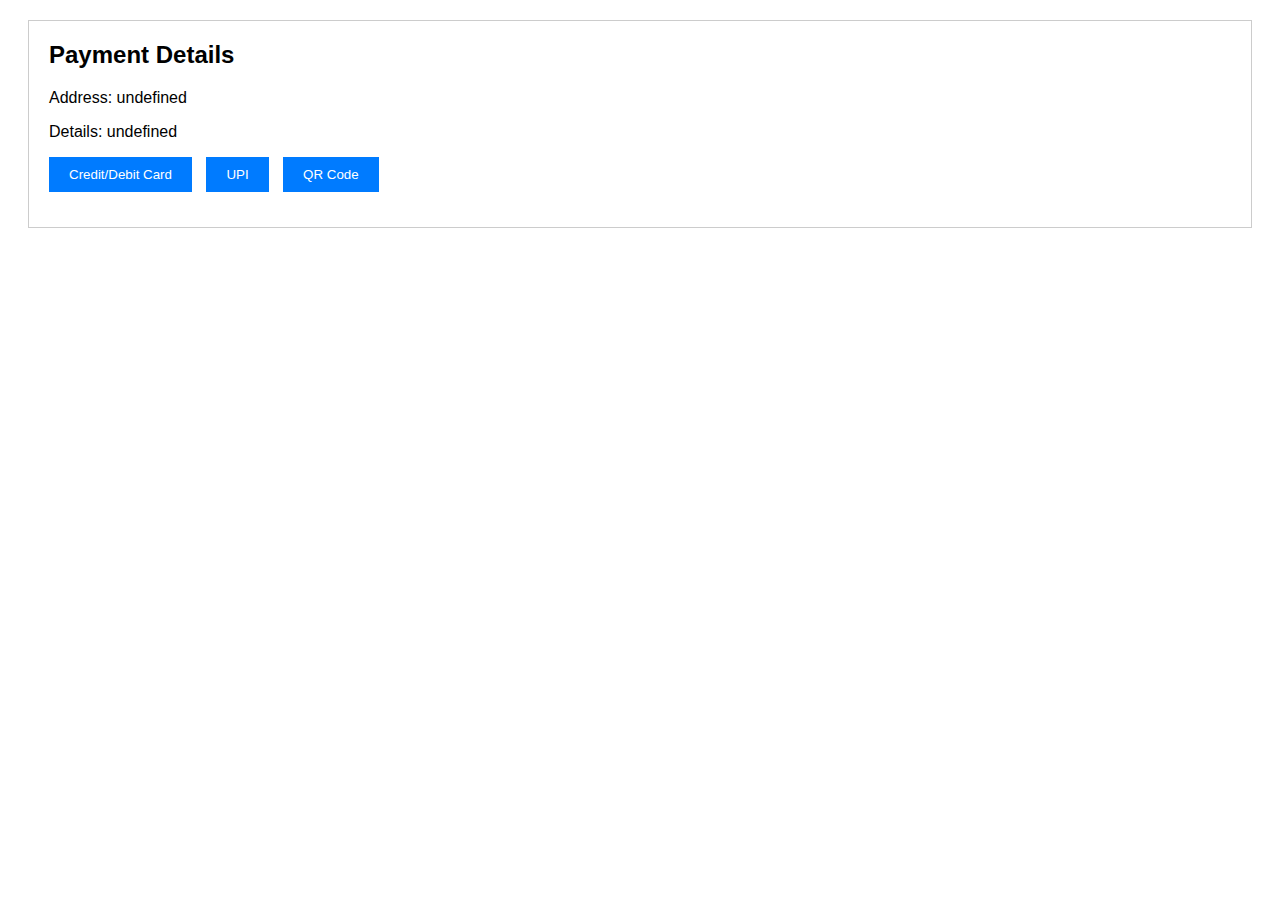
<file: card.html>
<!DOCTYPE html>
<html lang="en">
<head>
    <meta charset="UTF-8">
    <meta name="viewport" content="width=device-width, initial-scale=1.0">
    <title>Payment - Nest Finder</title>
    <link rel="icon" href="images/Nest_Finder1.png" type="image/x-icon">
    <style>
        body {
            font-family: Arial, sans-serif;
        }
        .payment-details {
            margin: 20px;
            padding: 20px;
            border: 1px solid #ccc;
        }
        .payment-details h2 {
            margin-top: 0;
        }
        .form-group {
            margin-bottom: 15px;
        }
        .form-group label {
            display: block;
            margin-bottom: 5px;
        }
        .form-group input {
            width: 100%;
            padding: 8px;
            box-sizing: border-box;
        }
        .form-group button {
            padding: 10px 20px;
            background-color: #007BFF;
            color: #fff;
            border: none;
            cursor: pointer;
            margin-right: 10px;
        }
        .form-group img {
            width: 200px;
            height: 200px;
            display: block;
            margin: 10px auto;
        }
        .timer {
            text-align: center;
            font-size: 18px;
            margin-top: 10px;
        }
        .hidden {
            display: none;
        }
        .popup {
            position: fixed;
            top: 50%;
            left: 50%;
            transform: translate(-50%, -50%);
            width: 80%;
            max-width: 500px;
            background-color: white;
            box-shadow: 0px 0px 10px rgba(0, 0, 0, 0.1);
            padding: 20px;
            z-index: 1000;
        }
        .overlay {
            position: fixed;
            top: 0;
            left: 0;
            width: 100%;
            height: 100%;
            background-color: rgba(0, 0, 0, 0.5);
            z-index: 999;
        }
    </style>
</head>
<body>
    <div class="payment-details">
        <h2>Payment Details</h2>
        <p id="property-address"></p>
        <p id="property-details"></p>
        <div class="form-group">
            <button type="button" onclick="showPopup('card')">Credit/Debit Card</button>
            <button type="button" onclick="showPopup('upi')">UPI</button>
            <button type="button" onclick="showPopup('qr-code')">QR Code</button>
        </div>
    </div>

    <div id="card" class="popup hidden">
        <h3>Card Payment</h3>
        <form id="card-form">
            <div class="form-group">
                <label for="card-element">Credit/Debit Card</label>
                <div id="card-element"></div>
            </div>
            <div class="form-group">
                <button type="submit">Submit Payment</button>
                <button type="button" onclick="hidePopup('card')">Cancel</button>
            </div>
        </form>
    </div>

    <div id="upi" class="popup hidden">
        <h3>UPI Payment</h3>
        <form id="upi-form">
            <div class="form-group">
                <label for="upi-id">UPI ID</label>
                <input type="text" id="upi-id" name="upi-id" required>
            </div>
            <div class="form-group">
                <button type="submit">Submit Payment</button>
                <button type="button" onclick="hidePopup('upi')">Cancel</button>
            </div>
        </form>
    </div>

    <div id="qr-code" class="popup hidden">
        <h3>QR Code Payment</h3>
        <div class="form-group">
            <label>Scan to Pay</label>
            <img id="qr-code-img" src="./images/qr-code1.png" alt="QR Code">
        </div>
        <div class="timer" id="timer">QR code will refresh in <span id="countdown">30</span> seconds</div>
        <div class="form-group">
            <button type="button" onclick="hidePopup('qr-code')">Cancel</button>
        </div>
    </div>

    <div id="overlay" class="overlay hidden"></div>

    <script src="https://js.stripe.com/v3/"></script>
    <script>
        function getQueryParams() {
            const params = {};
            const queryString = window.location.search.substring(1);
            const queries = queryString.split("&");
            queries.forEach(query => {
                const [key, value] = query.split("=");
                params[decodeURIComponent(key)] = decodeURIComponent(value);
            });
            return params;
        }

        document.addEventListener('DOMContentLoaded', () => {
            const params = getQueryParams();
            document.getElementById('property-address').textContent = `Address: ${params.address}`;
            document.getElementById('property-details').textContent = `Details: ${params.details}`;
        });

        // Initialize Stripe
        var stripe = Stripe('your-publishable-key-here');
        var elements = stripe.elements();

        var style = {
            base: {
                color: '#32325d',
                fontFamily: '"Helvetica Neue", Helvetica, sans-serif',
                fontSmoothing: 'antialiased',
                fontSize: '16px',
                '::placeholder': {
                    color: '#aab7c4'
                }
            },
            invalid: {
                color: '#fa755a',
                iconColor: '#fa755a'
            }
        };

        var card = elements.create('card', {style: style});
        card.mount('#card-element');

        document.getElementById('card-form').addEventListener('submit', function(event) {
            event.preventDefault();
            stripe.createToken(card).then(function(result) {
                if (result.error) {
                    alert(result.error.message);
                } else {
                    stripeTokenHandler(result.token, 'card');
                }
            });
        });

        function stripeTokenHandler(token, type) {
            var form = document.getElementById(type + '-form');
            var hiddenInput = document.createElement('input');
            hiddenInput.setAttribute('type', 'hidden');
            hiddenInput.setAttribute('name', 'stripeToken');
            hiddenInput.setAttribute('value', token.id);
            form.appendChild(hiddenInput);
            form.submit();
        }

        let countdown = 30;
        const countdownElement = document.getElementById('countdown');
        const qrCodeElement = document.getElementById('qr-code-img');
        const qrCodeUrls = [
            './images/qr-code1.png',
            './images/qr-code2.png',
            './images/qr-code3.png'
        ];
        let qrCodeIndex = 0;

        function updateQrCode() {
            qrCodeIndex = (qrCodeIndex + 1) % qrCodeUrls.length;
            qrCodeElement.src = qrCodeUrls[qrCodeIndex];
        }

        setInterval(() => {
            countdown--;
            if (countdown === 0) {
                countdown = 30;
                updateQrCode();
            }
            countdownElement.textContent = countdown;
        }, 1000);

        function showPopup(type) {
            document.getElementById(type).classList.remove('hidden');
            document.getElementById('overlay').classList.remove('hidden');
        }

        function hidePopup(type) {
            document.getElementById(type).classList.add('hidden');
            document.getElementById('overlay').classList.add('hidden');
        }

        document.getElementById('overlay').addEventListener('click', function() {
            document.querySelectorAll('.popup').forEach(popup => {
                popup.classList.add('hidden');
            });
            document.getElementById('overlay').classList.add('hidden');
        });
    </script>
</body>
</html>
</file>
